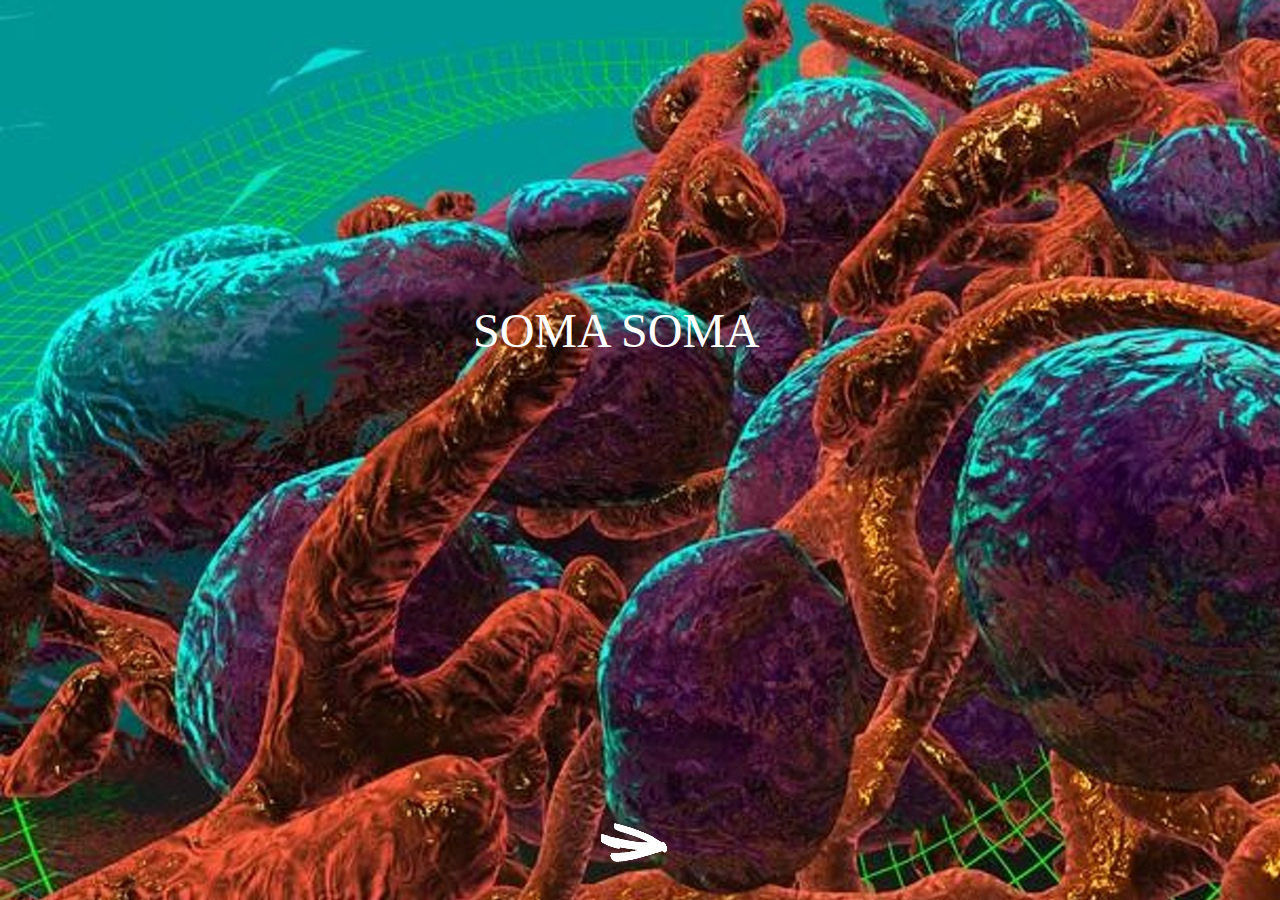
<file: index.html>
<!DOCTYPE html>
<html class="html" lang="de-DE">
 <head>

  <script type="text/javascript">
   if(typeof Muse == "undefined") window.Muse = {}; window.Muse.assets = {"required":["jquery-1.8.3.min.js", "museutils.js", "jquery.watch.js", "index.css"], "outOfDate":[]};
</script>
  
  <meta http-equiv="Content-type" content="text/html;charset=UTF-8"/>
  <meta name="generator" content="2015.0.0.309"/>
  <title>Homepage</title>
  <!-- CSS -->
  <link rel="stylesheet" type="text/css" href="css/site_global.css?4052507572"/>
  <link rel="stylesheet" type="text/css" href="css/index.css?206623994" id="pagesheet"/>
  <!-- Other scripts -->
  <script type="text/javascript">
   document.documentElement.className += ' js';
</script>
   </head>
 <body>

  <div class="clearfix" id="page"><!-- group -->
   <div class="clearfix grpelem" id="u75-4"><!-- content -->
    <p>SOMA SOMA</p>
   </div>
   <div class="verticalspacer"></div>
   <div class="clearfix grpelem" id="pu78-4"><!-- group -->
    <a class="nonblock nontext grpelem" id="u78-4" href="site.html" data-mu-ie-matrix="progid:DXImageTransform.Microsoft.Matrix(M11=0,M12=1,M21=-1,M22=0,SizingMethod='auto expand')" data-mu-ie-matrix-dx="6" data-mu-ie-matrix-dy="-7"><!-- rasterized frame --><img id="u78-4_img" alt="V" width="99" height="86" src="images/u78-4.png"/></a>
    <a class="nonblock nontext grpelem" id="u85-4" href="site.html" data-mu-ie-matrix="progid:DXImageTransform.Microsoft.Matrix(M11=0,M12=1,M21=-1,M22=0,SizingMethod='auto expand')" data-mu-ie-matrix-dx="0" data-mu-ie-matrix-dy="-1"><!-- rasterized frame --><img id="u85-4_img" alt="I" width="87" height="86" src="images/u85-4.png"/></a>
   </div>
  </div>
  <!-- JS includes -->
  <script type="text/javascript">
   if (document.location.protocol != 'https:') document.write('\x3Cscript src="http://musecdn.businesscatalyst.com/scripts/4.0/jquery-1.8.3.min.js" type="text/javascript">\x3C/script>');
</script>
  <script type="text/javascript">
   window.jQuery || document.write('\x3Cscript src="scripts/jquery-1.8.3.min.js" type="text/javascript">\x3C/script>');
</script>
  <script src="scripts/museutils.js?183364071" type="text/javascript"></script>
  <script src="scripts/jquery.watch.js?71412426" type="text/javascript"></script>
  <!-- Other scripts -->
  <script type="text/javascript">
   $(document).ready(function() { try {
(function(){var a={},b=function(a){if(a.match(/^rgb/))return a=a.replace(/\s+/g,"").match(/([\d\,]+)/gi)[0].split(","),(parseInt(a[0])<<16)+(parseInt(a[1])<<8)+parseInt(a[2]);if(a.match(/^\#/))return parseInt(a.substr(1),16);return 0};(function(){$('link[type="text/css"]').each(function(){var b=($(this).attr("href")||"").match(/\/?css\/([\w\-]+\.css)\?(\d+)/);b&&b[1]&&b[2]&&(a[b[1]]=b[2])})})();(function(){$("body").append('<div class="version" style="display:none; width:1px; height:1px;"></div>');
for(var c=$(".version"),d=0;d<Muse.assets.required.length;){var f=Muse.assets.required[d],g=f.match(/([\w\-\.]+)\.(\w+)$/),k=g&&g[1]?g[1]:null,g=g&&g[2]?g[2]:null;switch(g.toLowerCase()){case "css":k=k.replace(/\W/gi,"_").replace(/^([^a-z])/gi,"_$1");c.addClass(k);var g=b(c.css("color")),h=b(c.css("background-color"));g!=0||h!=0?(Muse.assets.required.splice(d,1),"undefined"!=typeof a[f]&&(g!=a[f]>>>24||h!=(a[f]&16777215))&&Muse.assets.outOfDate.push(f)):d++;c.removeClass(k);break;case "js":k.match(/^jquery-[\d\.]+/gi)&&
typeof $!="undefined"?Muse.assets.required.splice(d,1):d++;break;default:throw Error("Unsupported file type: "+g);}}c.remove();if(Muse.assets.outOfDate.length||Muse.assets.required.length)c="Einige der Dateien auf dem Server fehlen oder sind ungültig. Löschen Sie den Browser-Cache und versuchen Sie es erneut. Wenn das Problem weiterhin besteht, wenden Sie sich an den Autor der Website.",(d=location&&location.search&&location.search.match&&location.search.match(/muse_debug/gi))&&Muse.assets.outOfDate.length&&(c+="\nOut of date: "+Muse.assets.outOfDate.join(",")),d&&Muse.assets.required.length&&(c+="\nMissing: "+Muse.assets.required.join(",")),alert(c)})()})();/* body */
Muse.Utils.transformMarkupToFixBrowserProblemsPreInit();/* body */
Muse.Utils.prepHyperlinks(true);/* body */
Muse.Utils.fullPage('#page');/* 100% height page */
Muse.Utils.showWidgetsWhenReady();/* body */
Muse.Utils.transformMarkupToFixBrowserProblems();/* body */
} catch(e) { if (e && 'function' == typeof e.notify) e.notify(); else Muse.Assert.fail('Error calling selector function:' + e); }});
</script>
   </body>
</html>
</file>
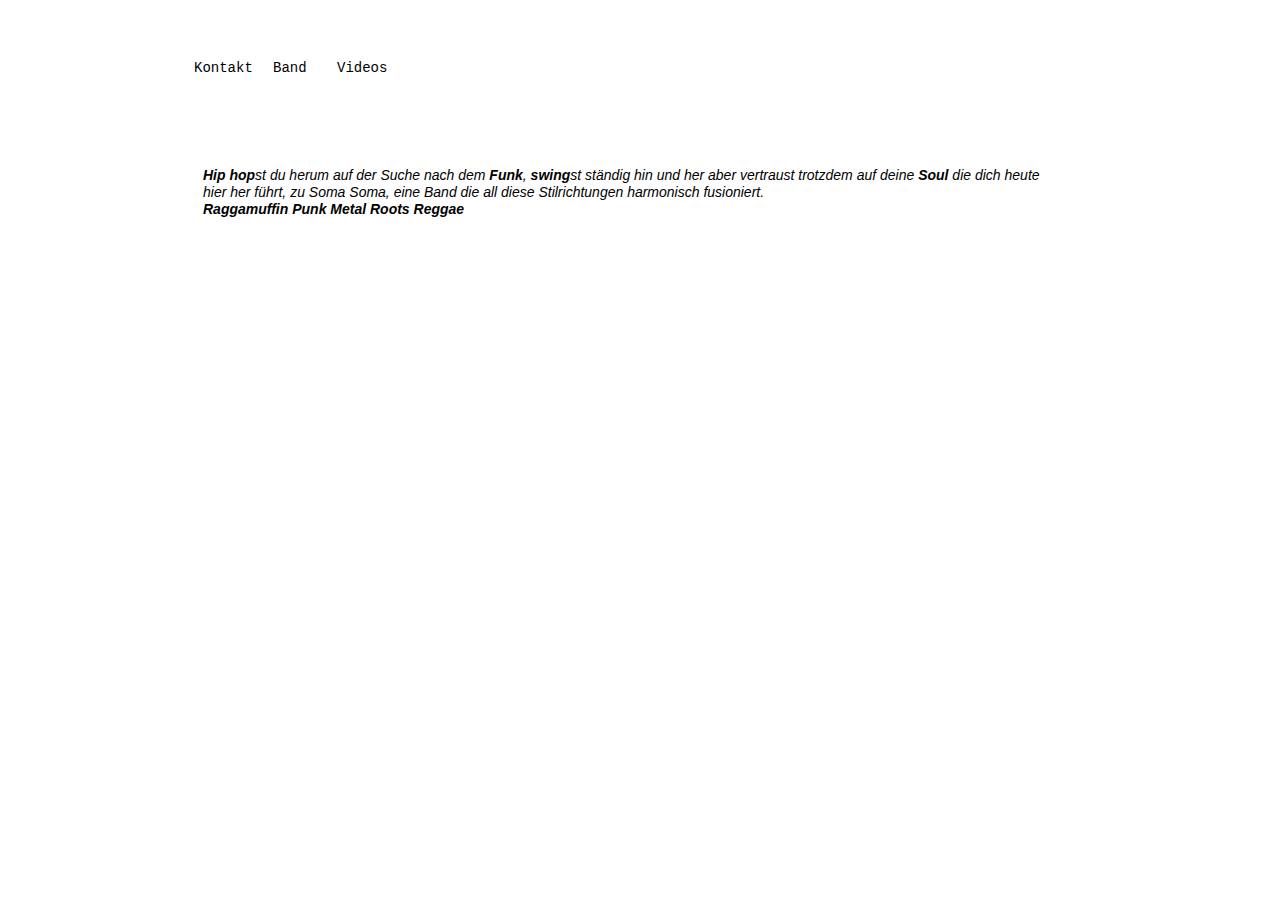
<file: band.html>
<!DOCTYPE html>
<html class="html" lang="de-DE">
 <head>

  <script type="text/javascript">
   if(typeof Muse == "undefined") window.Muse = {}; window.Muse.assets = {"required":["jquery-1.8.3.min.js", "museutils.js", "jquery.watch.js", "band.css"], "outOfDate":[]};
</script>
  
  <meta http-equiv="Content-type" content="text/html;charset=UTF-8"/>
  <meta name="generator" content="2015.0.0.309"/>
  <title>Band</title>
  <!-- CSS -->
  <link rel="stylesheet" type="text/css" href="css/site_global.css?4052507572"/>
  <link rel="stylesheet" type="text/css" href="css/band.css?317658509" id="pagesheet"/>
  <!-- Other scripts -->
  <script type="text/javascript">
   document.documentElement.className += ' js';
</script>
   </head>
 <body>

  <div class="clearfix" id="page"><!-- column -->
   <div class="clearfix colelem" id="pu126-4"><!-- group -->
    <a class="nonblock nontext clearfix grpelem" id="u126-4" href="kontskt.html"><!-- content --><p>Kontakt</p></a>
    <div class="clearfix grpelem" id="u124-4"><!-- content -->
     <p>Band</p>
    </div>
    <a class="nonblock nontext clearfix grpelem" id="u125-4" href="videos.html"><!-- content --><p>Videos</p></a>
   </div>
   <div class="clearfix colelem" id="u131-14"><!-- content -->
    <p><span id="u131">Hip hop</span><span id="u131-2">st</span> du herum auf der Suche nach dem <span id="u131-4">Funk</span>, <span id="u131-6">swing</span>st ständig hin und her aber vertraust trotzdem auf deine <span id="u131-8">Soul</span> die dich heute hier her führt, zu Soma Soma, eine Band die all diese Stilrichtungen harmonisch fusioniert.</p>
    <p><span id="u131-11">Raggamuffin Punk Metal Roots Reggae</span></p>
   </div>
   <div class="verticalspacer"></div>
  </div>
  <!-- JS includes -->
  <script type="text/javascript">
   if (document.location.protocol != 'https:') document.write('\x3Cscript src="http://musecdn.businesscatalyst.com/scripts/4.0/jquery-1.8.3.min.js" type="text/javascript">\x3C/script>');
</script>
  <script type="text/javascript">
   window.jQuery || document.write('\x3Cscript src="scripts/jquery-1.8.3.min.js" type="text/javascript">\x3C/script>');
</script>
  <script src="scripts/museutils.js?183364071" type="text/javascript"></script>
  <script src="scripts/jquery.watch.js?71412426" type="text/javascript"></script>
  <!-- Other scripts -->
  <script type="text/javascript">
   $(document).ready(function() { try {
(function(){var a={},b=function(a){if(a.match(/^rgb/))return a=a.replace(/\s+/g,"").match(/([\d\,]+)/gi)[0].split(","),(parseInt(a[0])<<16)+(parseInt(a[1])<<8)+parseInt(a[2]);if(a.match(/^\#/))return parseInt(a.substr(1),16);return 0};(function(){$('link[type="text/css"]').each(function(){var b=($(this).attr("href")||"").match(/\/?css\/([\w\-]+\.css)\?(\d+)/);b&&b[1]&&b[2]&&(a[b[1]]=b[2])})})();(function(){$("body").append('<div class="version" style="display:none; width:1px; height:1px;"></div>');
for(var c=$(".version"),d=0;d<Muse.assets.required.length;){var f=Muse.assets.required[d],g=f.match(/([\w\-\.]+)\.(\w+)$/),k=g&&g[1]?g[1]:null,g=g&&g[2]?g[2]:null;switch(g.toLowerCase()){case "css":k=k.replace(/\W/gi,"_").replace(/^([^a-z])/gi,"_$1");c.addClass(k);var g=b(c.css("color")),h=b(c.css("background-color"));g!=0||h!=0?(Muse.assets.required.splice(d,1),"undefined"!=typeof a[f]&&(g!=a[f]>>>24||h!=(a[f]&16777215))&&Muse.assets.outOfDate.push(f)):d++;c.removeClass(k);break;case "js":k.match(/^jquery-[\d\.]+/gi)&&
typeof $!="undefined"?Muse.assets.required.splice(d,1):d++;break;default:throw Error("Unsupported file type: "+g);}}c.remove();if(Muse.assets.outOfDate.length||Muse.assets.required.length)c="Einige der Dateien auf dem Server fehlen oder sind ungültig. Löschen Sie den Browser-Cache und versuchen Sie es erneut. Wenn das Problem weiterhin besteht, wenden Sie sich an den Autor der Website.",(d=location&&location.search&&location.search.match&&location.search.match(/muse_debug/gi))&&Muse.assets.outOfDate.length&&(c+="\nOut of date: "+Muse.assets.outOfDate.join(",")),d&&Muse.assets.required.length&&(c+="\nMissing: "+Muse.assets.required.join(",")),alert(c)})()})();/* body */
Muse.Utils.transformMarkupToFixBrowserProblemsPreInit();/* body */
Muse.Utils.prepHyperlinks(true);/* body */
Muse.Utils.fullPage('#page');/* 100% height page */
Muse.Utils.showWidgetsWhenReady();/* body */
Muse.Utils.transformMarkupToFixBrowserProblems();/* body */
} catch(e) { if (e && 'function' == typeof e.notify) e.notify(); else Muse.Assert.fail('Error calling selector function:' + e); }});
</script>
   </body>
</html>
</file>
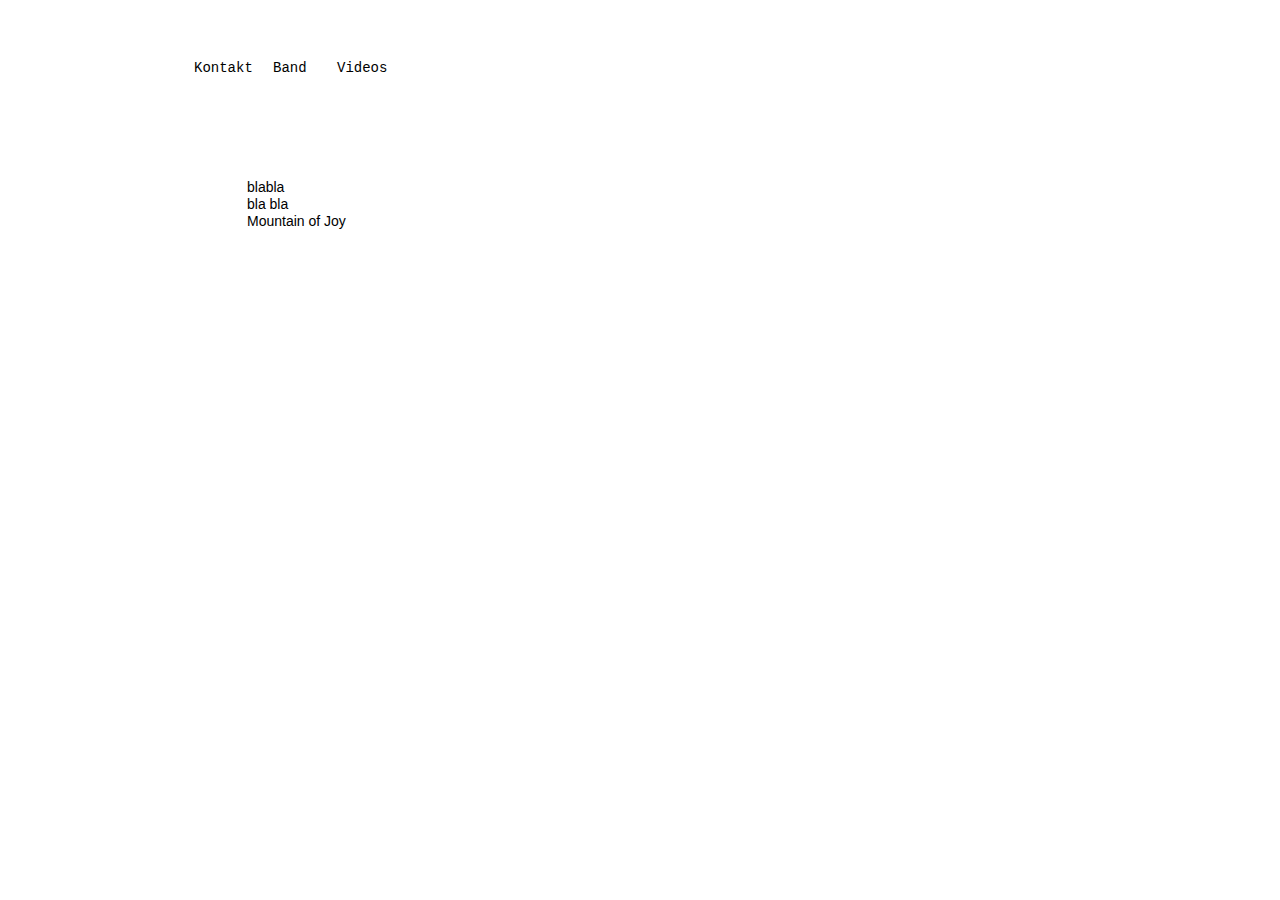
<file: kontskt.html>
<!DOCTYPE html>
<html class="html" lang="de-DE">
 <head>

  <script type="text/javascript">
   if(typeof Muse == "undefined") window.Muse = {}; window.Muse.assets = {"required":["jquery-1.8.3.min.js", "museutils.js", "jquery.watch.js", "kontskt.css"], "outOfDate":[]};
</script>
  
  <meta http-equiv="Content-type" content="text/html;charset=UTF-8"/>
  <meta name="generator" content="2015.0.0.309"/>
  <title>Kontskt</title>
  <!-- CSS -->
  <link rel="stylesheet" type="text/css" href="css/site_global.css?4052507572"/>
  <link rel="stylesheet" type="text/css" href="css/kontskt.css?59711838" id="pagesheet"/>
  <!-- Other scripts -->
  <script type="text/javascript">
   document.documentElement.className += ' js';
</script>
   </head>
 <body>

  <div class="clearfix" id="page"><!-- column -->
   <div class="clearfix colelem" id="pu123-4"><!-- group -->
    <div class="clearfix grpelem" id="u123-4"><!-- content -->
     <p>Kontakt</p>
    </div>
    <a class="nonblock nontext clearfix grpelem" id="u121-4" href="band.html"><!-- content --><p>Band</p></a>
    <a class="nonblock nontext clearfix grpelem" id="u122-4" href="videos.html"><!-- content --><p>Videos</p></a>
   </div>
   <div class="clearfix colelem" id="u130-8"><!-- content -->
    <p>blabla</p>
    <p>bla bla</p>
    <p>Mountain of Joy</p>
   </div>
   <div class="verticalspacer"></div>
  </div>
  <!-- JS includes -->
  <script type="text/javascript">
   if (document.location.protocol != 'https:') document.write('\x3Cscript src="http://musecdn.businesscatalyst.com/scripts/4.0/jquery-1.8.3.min.js" type="text/javascript">\x3C/script>');
</script>
  <script type="text/javascript">
   window.jQuery || document.write('\x3Cscript src="scripts/jquery-1.8.3.min.js" type="text/javascript">\x3C/script>');
</script>
  <script src="scripts/museutils.js?183364071" type="text/javascript"></script>
  <script src="scripts/jquery.watch.js?71412426" type="text/javascript"></script>
  <!-- Other scripts -->
  <script type="text/javascript">
   $(document).ready(function() { try {
(function(){var a={},b=function(a){if(a.match(/^rgb/))return a=a.replace(/\s+/g,"").match(/([\d\,]+)/gi)[0].split(","),(parseInt(a[0])<<16)+(parseInt(a[1])<<8)+parseInt(a[2]);if(a.match(/^\#/))return parseInt(a.substr(1),16);return 0};(function(){$('link[type="text/css"]').each(function(){var b=($(this).attr("href")||"").match(/\/?css\/([\w\-]+\.css)\?(\d+)/);b&&b[1]&&b[2]&&(a[b[1]]=b[2])})})();(function(){$("body").append('<div class="version" style="display:none; width:1px; height:1px;"></div>');
for(var c=$(".version"),d=0;d<Muse.assets.required.length;){var f=Muse.assets.required[d],g=f.match(/([\w\-\.]+)\.(\w+)$/),k=g&&g[1]?g[1]:null,g=g&&g[2]?g[2]:null;switch(g.toLowerCase()){case "css":k=k.replace(/\W/gi,"_").replace(/^([^a-z])/gi,"_$1");c.addClass(k);var g=b(c.css("color")),h=b(c.css("background-color"));g!=0||h!=0?(Muse.assets.required.splice(d,1),"undefined"!=typeof a[f]&&(g!=a[f]>>>24||h!=(a[f]&16777215))&&Muse.assets.outOfDate.push(f)):d++;c.removeClass(k);break;case "js":k.match(/^jquery-[\d\.]+/gi)&&
typeof $!="undefined"?Muse.assets.required.splice(d,1):d++;break;default:throw Error("Unsupported file type: "+g);}}c.remove();if(Muse.assets.outOfDate.length||Muse.assets.required.length)c="Einige der Dateien auf dem Server fehlen oder sind ungültig. Löschen Sie den Browser-Cache und versuchen Sie es erneut. Wenn das Problem weiterhin besteht, wenden Sie sich an den Autor der Website.",(d=location&&location.search&&location.search.match&&location.search.match(/muse_debug/gi))&&Muse.assets.outOfDate.length&&(c+="\nOut of date: "+Muse.assets.outOfDate.join(",")),d&&Muse.assets.required.length&&(c+="\nMissing: "+Muse.assets.required.join(",")),alert(c)})()})();/* body */
Muse.Utils.transformMarkupToFixBrowserProblemsPreInit();/* body */
Muse.Utils.prepHyperlinks(true);/* body */
Muse.Utils.fullPage('#page');/* 100% height page */
Muse.Utils.showWidgetsWhenReady();/* body */
Muse.Utils.transformMarkupToFixBrowserProblems();/* body */
} catch(e) { if (e && 'function' == typeof e.notify) e.notify(); else Muse.Assert.fail('Error calling selector function:' + e); }});
</script>
   </body>
</html>
</file>
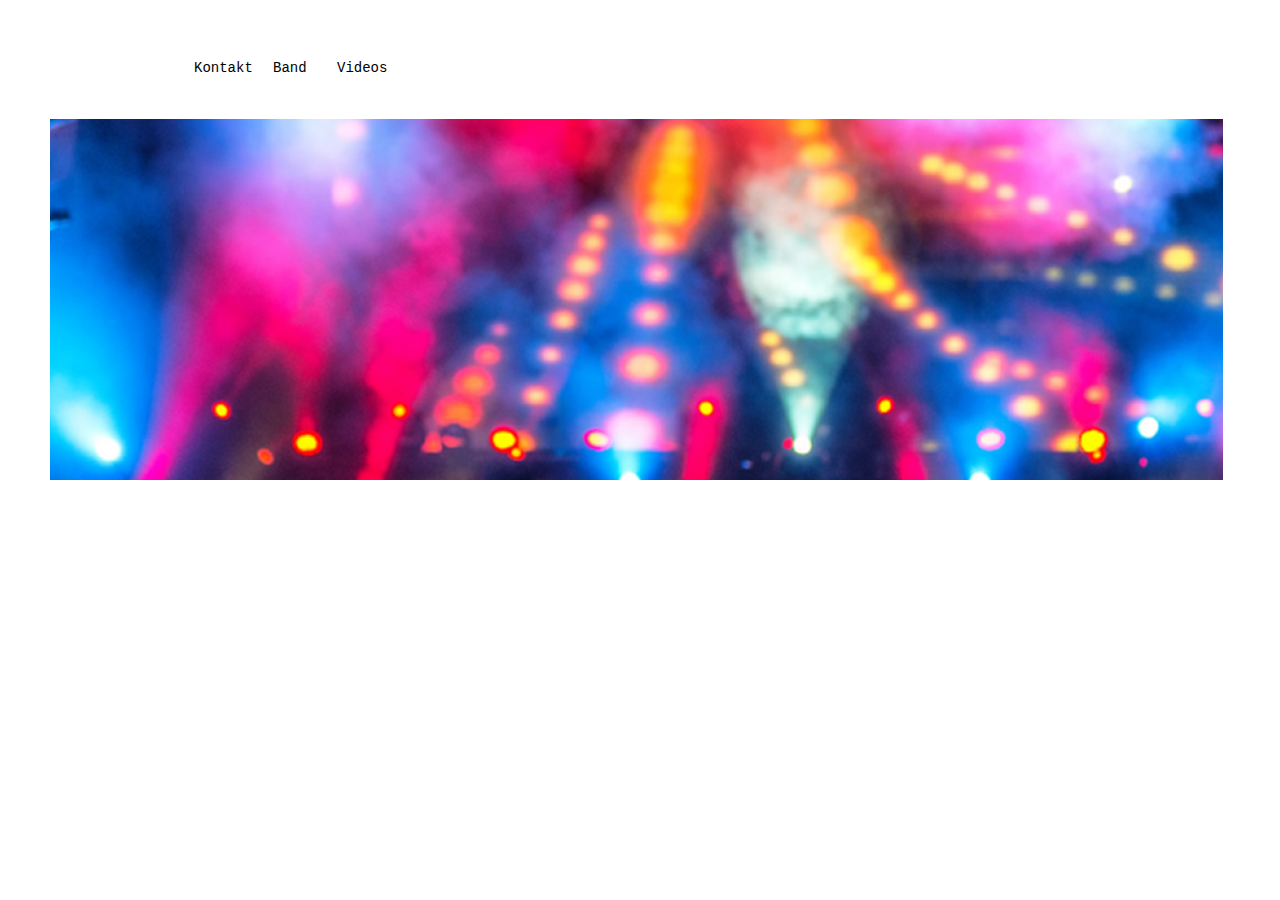
<file: site.html>
<!DOCTYPE html>
<html class="html" lang="de-DE">
 <head>

  <script type="text/javascript">
   if(typeof Muse == "undefined") window.Muse = {}; window.Muse.assets = {"required":["jquery-1.8.3.min.js", "museutils.js", "jquery.watch.js", "site.css"], "outOfDate":[]};
</script>
  
  <meta http-equiv="Content-type" content="text/html;charset=UTF-8"/>
  <meta name="generator" content="2015.0.0.309"/>
  <title>Site</title>
  <!-- CSS -->
  <link rel="stylesheet" type="text/css" href="css/site_global.css?4052507572"/>
  <link rel="stylesheet" type="text/css" href="css/site.css?318567213" id="pagesheet"/>
  <!-- Other scripts -->
  <script type="text/javascript">
   document.documentElement.className += ' js';
</script>
   </head>
 <body>

  <div class="clearfix" id="page"><!-- column -->
   <div class="position_content" id="page_position_content">
    <div class="clearfix colelem" id="pu93-4"><!-- group -->
     <a class="nonblock nontext clearfix grpelem" id="u93-4" href="kontskt.html"><!-- content --><p>Kontakt</p></a>
     <a class="nonblock nontext clearfix grpelem" id="u92-4" href="band.html"><!-- content --><p>Band</p></a>
     <a class="nonblock nontext clearfix grpelem" id="u94-4" href="videos.html"><!-- content --><p>Videos</p></a>
    </div>
    <div class="clip_frame clearfix colelem" id="u97" data-mu-ie-matrix="progid:DXImageTransform.Microsoft.Matrix(M11=-1,M12=0,M21=0,M22=-1,SizingMethod='auto expand')" data-mu-ie-matrix-dx="0" data-mu-ie-matrix-dy="0"><!-- image -->
     <div id="u97_clip">
      <img class="position_content" id="u97_img" src="images/concert.jpg" alt="" width="1577" height="824"/>
     </div>
    </div>
    <div class="verticalspacer"></div>
   </div>
  </div>
  <!-- JS includes -->
  <script type="text/javascript">
   if (document.location.protocol != 'https:') document.write('\x3Cscript src="http://musecdn.businesscatalyst.com/scripts/4.0/jquery-1.8.3.min.js" type="text/javascript">\x3C/script>');
</script>
  <script type="text/javascript">
   window.jQuery || document.write('\x3Cscript src="scripts/jquery-1.8.3.min.js" type="text/javascript">\x3C/script>');
</script>
  <script src="scripts/museutils.js?183364071" type="text/javascript"></script>
  <script src="scripts/jquery.watch.js?71412426" type="text/javascript"></script>
  <!-- Other scripts -->
  <script type="text/javascript">
   $(document).ready(function() { try {
(function(){var a={},b=function(a){if(a.match(/^rgb/))return a=a.replace(/\s+/g,"").match(/([\d\,]+)/gi)[0].split(","),(parseInt(a[0])<<16)+(parseInt(a[1])<<8)+parseInt(a[2]);if(a.match(/^\#/))return parseInt(a.substr(1),16);return 0};(function(){$('link[type="text/css"]').each(function(){var b=($(this).attr("href")||"").match(/\/?css\/([\w\-]+\.css)\?(\d+)/);b&&b[1]&&b[2]&&(a[b[1]]=b[2])})})();(function(){$("body").append('<div class="version" style="display:none; width:1px; height:1px;"></div>');
for(var c=$(".version"),d=0;d<Muse.assets.required.length;){var f=Muse.assets.required[d],g=f.match(/([\w\-\.]+)\.(\w+)$/),k=g&&g[1]?g[1]:null,g=g&&g[2]?g[2]:null;switch(g.toLowerCase()){case "css":k=k.replace(/\W/gi,"_").replace(/^([^a-z])/gi,"_$1");c.addClass(k);var g=b(c.css("color")),h=b(c.css("background-color"));g!=0||h!=0?(Muse.assets.required.splice(d,1),"undefined"!=typeof a[f]&&(g!=a[f]>>>24||h!=(a[f]&16777215))&&Muse.assets.outOfDate.push(f)):d++;c.removeClass(k);break;case "js":k.match(/^jquery-[\d\.]+/gi)&&
typeof $!="undefined"?Muse.assets.required.splice(d,1):d++;break;default:throw Error("Unsupported file type: "+g);}}c.remove();if(Muse.assets.outOfDate.length||Muse.assets.required.length)c="Einige der Dateien auf dem Server fehlen oder sind ungültig. Löschen Sie den Browser-Cache und versuchen Sie es erneut. Wenn das Problem weiterhin besteht, wenden Sie sich an den Autor der Website.",(d=location&&location.search&&location.search.match&&location.search.match(/muse_debug/gi))&&Muse.assets.outOfDate.length&&(c+="\nOut of date: "+Muse.assets.outOfDate.join(",")),d&&Muse.assets.required.length&&(c+="\nMissing: "+Muse.assets.required.join(",")),alert(c)})()})();/* body */
Muse.Utils.transformMarkupToFixBrowserProblemsPreInit();/* body */
Muse.Utils.prepHyperlinks(true);/* body */
Muse.Utils.fullPage('#page');/* 100% height page */
Muse.Utils.showWidgetsWhenReady();/* body */
Muse.Utils.transformMarkupToFixBrowserProblems();/* body */
} catch(e) { if (e && 'function' == typeof e.notify) e.notify(); else Muse.Assert.fail('Error calling selector function:' + e); }});
</script>
   </body>
</html>
</file>
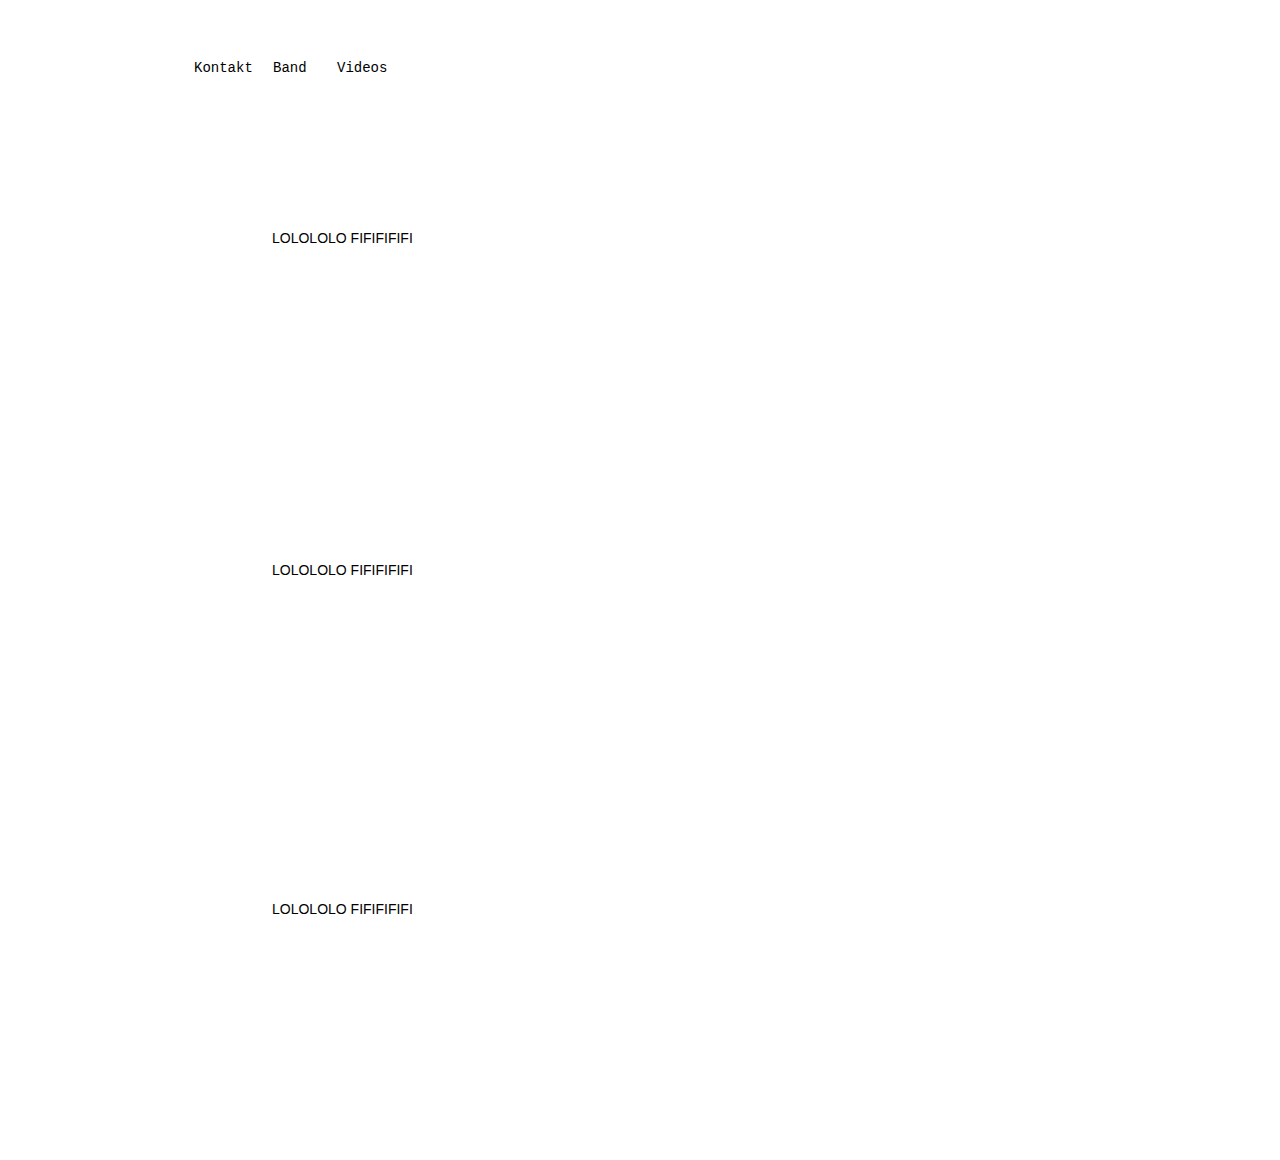
<file: videos.html>
<!DOCTYPE html>
<html class="html" lang="de-DE">
 <head>

  <script type="text/javascript">
   if(typeof Muse == "undefined") window.Muse = {}; window.Muse.assets = {"required":["jquery-1.8.3.min.js", "museutils.js", "jquery.watch.js", "videos.css"], "outOfDate":[]};
</script>
  
  <meta http-equiv="Content-type" content="text/html;charset=UTF-8"/>
  <meta name="generator" content="2015.0.0.309"/>
  <title>Videos</title>
  <!-- CSS -->
  <link rel="stylesheet" type="text/css" href="css/site_global.css?4052507572"/>
  <link rel="stylesheet" type="text/css" href="css/videos.css?281605428" id="pagesheet"/>
  <!-- Other scripts -->
  <script type="text/javascript">
   document.documentElement.className += ' js';
</script>
   </head>
 <body>

  <div class="clearfix" id="page"><!-- column -->
   <div class="clearfix colelem" id="pu129-4"><!-- group -->
    <a class="nonblock nontext clearfix grpelem" id="u129-4" href="kontskt.html"><!-- content --><p>Kontakt</p></a>
    <a class="nonblock nontext clearfix grpelem" id="u127-4" href="band.html"><!-- content --><p>Band</p></a>
    <div class="clearfix grpelem" id="u128-4"><!-- content -->
     <p>Videos</p>
    </div>
   </div>
   <div class="clearfix colelem" id="pu229-4"><!-- group -->
    <div class="clearfix grpelem" id="u229-4"><!-- content -->
     <p>LOLOLOLO FIFIFIFIFI</p>
    </div>
    <div class="grpelem" id="u133"><!-- custom html -->
     
<iframe class="actAsDiv" width="304" height="170" src="http://www.youtube.com/embed/jnXcyCqv1go?autoplay=0&loop=0&showinfo=0&theme=dark&color=white&controls=1&modestbranding=0&start=0&fs=1&iv_load_policy=1&wmode=transparent&rel=1" frameborder="0" allowfullscreen></iframe>

</div>
   </div>
   <div class="clearfix colelem" id="pu231-4"><!-- group -->
    <div class="clearfix grpelem" id="u231-4"><!-- content -->
     <p>LOLOLOLO FIFIFIFIFI</p>
    </div>
    <div class="grpelem" id="u139"><!-- custom html -->
     
<iframe class="actAsDiv" width="304" height="170" src="http://www.youtube.com/embed/D0olJK5hMxg?autoplay=0&loop=0&showinfo=0&theme=dark&color=white&controls=1&modestbranding=0&start=0&fs=1&iv_load_policy=1&wmode=transparent&rel=1" frameborder="0" allowfullscreen></iframe>

</div>
   </div>
   <div class="clearfix colelem" id="pu233-4"><!-- group -->
    <div class="clearfix grpelem" id="u233-4"><!-- content -->
     <p>LOLOLOLO FIFIFIFIFI</p>
    </div>
    <div class="grpelem" id="u227"><!-- custom html -->
     
<iframe class="actAsDiv" width="304" height="170" src="http://www.youtube.com/embed/xzWHIGhfnHw?autoplay=0&loop=0&showinfo=0&theme=dark&color=white&controls=1&modestbranding=0&start=0&fs=1&iv_load_policy=1&wmode=transparent&rel=1" frameborder="0" allowfullscreen></iframe>

</div>
   </div>
   <div class="verticalspacer"></div>
  </div>
  <!-- JS includes -->
  <script type="text/javascript">
   if (document.location.protocol != 'https:') document.write('\x3Cscript src="http://musecdn.businesscatalyst.com/scripts/4.0/jquery-1.8.3.min.js" type="text/javascript">\x3C/script>');
</script>
  <script type="text/javascript">
   window.jQuery || document.write('\x3Cscript src="scripts/jquery-1.8.3.min.js" type="text/javascript">\x3C/script>');
</script>
  <script src="scripts/museutils.js?183364071" type="text/javascript"></script>
  <script src="scripts/jquery.watch.js?71412426" type="text/javascript"></script>
  <!-- Other scripts -->
  <script type="text/javascript">
   $(document).ready(function() { try {
(function(){var a={},b=function(a){if(a.match(/^rgb/))return a=a.replace(/\s+/g,"").match(/([\d\,]+)/gi)[0].split(","),(parseInt(a[0])<<16)+(parseInt(a[1])<<8)+parseInt(a[2]);if(a.match(/^\#/))return parseInt(a.substr(1),16);return 0};(function(){$('link[type="text/css"]').each(function(){var b=($(this).attr("href")||"").match(/\/?css\/([\w\-]+\.css)\?(\d+)/);b&&b[1]&&b[2]&&(a[b[1]]=b[2])})})();(function(){$("body").append('<div class="version" style="display:none; width:1px; height:1px;"></div>');
for(var c=$(".version"),d=0;d<Muse.assets.required.length;){var f=Muse.assets.required[d],g=f.match(/([\w\-\.]+)\.(\w+)$/),k=g&&g[1]?g[1]:null,g=g&&g[2]?g[2]:null;switch(g.toLowerCase()){case "css":k=k.replace(/\W/gi,"_").replace(/^([^a-z])/gi,"_$1");c.addClass(k);var g=b(c.css("color")),h=b(c.css("background-color"));g!=0||h!=0?(Muse.assets.required.splice(d,1),"undefined"!=typeof a[f]&&(g!=a[f]>>>24||h!=(a[f]&16777215))&&Muse.assets.outOfDate.push(f)):d++;c.removeClass(k);break;case "js":k.match(/^jquery-[\d\.]+/gi)&&
typeof $!="undefined"?Muse.assets.required.splice(d,1):d++;break;default:throw Error("Unsupported file type: "+g);}}c.remove();if(Muse.assets.outOfDate.length||Muse.assets.required.length)c="Einige der Dateien auf dem Server fehlen oder sind ungültig. Löschen Sie den Browser-Cache und versuchen Sie es erneut. Wenn das Problem weiterhin besteht, wenden Sie sich an den Autor der Website.",(d=location&&location.search&&location.search.match&&location.search.match(/muse_debug/gi))&&Muse.assets.outOfDate.length&&(c+="\nOut of date: "+Muse.assets.outOfDate.join(",")),d&&Muse.assets.required.length&&(c+="\nMissing: "+Muse.assets.required.join(",")),alert(c)})()})();/* body */
Muse.Utils.transformMarkupToFixBrowserProblemsPreInit();/* body */
Muse.Utils.prepHyperlinks(true);/* body */
Muse.Utils.fullPage('#page');/* 100% height page */
Muse.Utils.showWidgetsWhenReady();/* body */
Muse.Utils.transformMarkupToFixBrowserProblems();/* body */
} catch(e) { if (e && 'function' == typeof e.notify) e.notify(); else Muse.Assert.fail('Error calling selector function:' + e); }});
</script>
   </body>
</html>
</file>
<file: css/site_global.css>
html
{
	min-height: 100%;
	min-width: 100%;
	-ms-text-size-adjust: none;
}

body,div,dl,dt,dd,ul,ol,li,nav,h1,h2,h3,h4,h5,h6,pre,code,form,fieldset,legend,input,button,textarea,p,blockquote,th,td,a
{
	margin: 0;
	padding: 0;
	border-width: 0;
	-webkit-transform-origin: left top;
	-ms-transform-origin: left top;
	-o-transform-origin: left top;
	transform-origin: left top;
}

table
{
	border-collapse: collapse;
	border-spacing: 0;
}

fieldset,img
{
	border: 0;
	-webkit-transform-origin: left top;
	-ms-transform-origin: left top;
	-o-transform-origin: left top;
	transform-origin: left top;
}

address,caption,cite,code,dfn,em,strong,th,var,optgroup
{
	font-style: inherit;
	font-weight: inherit;
}

del,ins
{
	text-decoration: none;
}

li
{
	list-style: none;
}

caption,th
{
	text-align: left;
}

h1,h2,h3,h4,h5,h6
{
	font-size: 100%;
	font-weight: inherit;
}

input,button,textarea,select,optgroup,option
{
	font-family: inherit;
	font-size: inherit;
	font-style: inherit;
	font-weight: inherit;
}

body
{
	font-family: Arial, Helvetica Neue, Helvetica, sans-serif;
	text-align: left;
	font-size: 14px;
	line-height: 17px;
	word-wrap: break-word;
	text-rendering: optimizeLegibility;/* kerning, primarily */
	-moz-font-feature-settings: 'liga';
	-ms-font-feature-settings: 'liga';
	-webkit-font-feature-settings: 'liga';
	font-feature-settings: 'liga';
}

@media screen and (-webkit-min-device-pixel-ratio:0)
{
	body { text-rendering:auto; }
}

a:link
{
	color: #0000FF;
	text-decoration: underline;
}

a:visited
{
	color: #800080;
	text-decoration: underline;
}

a:hover
{
	color: #0000FF;
	text-decoration: underline;
}

a:active
{
	color: #EE0000;
	text-decoration: underline;
}

a.nontext /* used to override default properties of 'a' tag */
{
	color: black;
	text-decoration: none;
	font-style: normal;
	font-weight: normal;
}

.normal_text
{
	color: #000000;
	direction: ltr;
	font-family: Arial, Helvetica Neue, Helvetica, sans-serif;
	font-size: 14px;
	font-style: normal;
	font-weight: normal;
	letter-spacing: 0px;
	line-height: 17px;
	text-align: left;
	text-decoration: none;
	text-indent: 0px;
	text-transform: none;
	vertical-align: 0px;
	padding: 0px;
}

.list0 li:before
{
	position: absolute;
	right: 100%;
	letter-spacing: 0px;
	text-decoration: none;
	font-weight: normal;
	font-style: normal;
}

.rtl-list li:before
{
	right: auto;
	left: 100%;
}

.nls-None > li:before,.nls-None .list3 > li:before,.nls-None .list6 > li:before
{
	margin-right: 6px;
	content: '•';
}

.nls-None .list1 > li:before,.nls-None .list4 > li:before,.nls-None .list7 > li:before
{
	margin-right: 6px;
	content: '○';
}

.nls-None,.nls-None .list1,.nls-None .list2,.nls-None .list3,.nls-None .list4,.nls-None .list5,.nls-None .list6,.nls-None .list7,.nls-None .list8
{
	padding-left: 34px;
}

.nls-None.rtl-list,.nls-None .list1.rtl-list,.nls-None .list2.rtl-list,.nls-None .list3.rtl-list,.nls-None .list4.rtl-list,.nls-None .list5.rtl-list,.nls-None .list6.rtl-list,.nls-None .list7.rtl-list,.nls-None .list8.rtl-list
{
	padding-left: 0px;
	padding-right: 34px;
}

.nls-None .list2 > li:before,.nls-None .list5 > li:before,.nls-None .list8 > li:before
{
	margin-right: 6px;
	content: '-';
}

.nls-None.rtl-list > li:before,.nls-None .list1.rtl-list > li:before,.nls-None .list2.rtl-list > li:before,.nls-None .list3.rtl-list > li:before,.nls-None .list4.rtl-list > li:before,.nls-None .list5.rtl-list > li:before,.nls-None .list6.rtl-list > li:before,.nls-None .list7.rtl-list > li:before,.nls-None .list8.rtl-list > li:before
{
	margin-right: 0px;
	margin-left: 6px;
}

.TabbedPanelsTab
{
	white-space: nowrap;
}

.MenuBar  .MenuBarView,.MenuBar  .SubMenuView /* Resets for ul and li in menus */
{
	display: block;
	list-style: none;
}

.MenuBar .SubMenu
{
	display: none;
	position: absolute;
}

.NoWrap
{
	white-space: nowrap;
	word-wrap: normal;
}

.rootelem /* the root of the artwork tree */
{
	margin-left: auto;
	margin-right: auto;
}

.colelem /* a child element of a column */
{
	display: inline;
	float: left;
	clear: both;
}

.colelem100 /* a child element of a column that is 100% width */
{
	clear: both;
}

.grpelem /* a child element of a group */
{
	display: inline;
	float: left;
}

.clearfix:after /* force a container to fit around floated items */
{
	content: "\0020";
	visibility: hidden;
	display: block;
	height: 0;
	clear: both;
}

*:first-child+html .clearfix /* IE7 */
{
	zoom: 1;
}

.clip_frame /* used to clip the contents as in the case of an image frame */
{
	overflow: hidden;
}

.inclusion_context /* context for positioning a group of elements that share the same height */
{
	display: table;
	table-layout: fixed;
	width: 0.01px;
}

.inclelem /* element of an inclusion context */
{
	display: table-cell;
	vertical-align: top;
}

.f3s_mid /* 3-slice frame, middle slice */
{
	background-repeat: repeat;
}

.f3s_top,.f3s_bot /* 3-slice frame, top slice */
{
	background-repeat: no-repeat;
}

.f9s_top_left,.f9s_bot_left /* 9-slice frame, left corner slice */
{
	background-repeat: no-repeat;
	background-position: left;
}

.f9s_top_right,.f9s_bot_right /* 9-slice frame, right corner slice */
{
	background-repeat: no-repeat;
	background-position: right;
}

.f9s_top_mid,.f9s_bot_mid /* 9-slice frame, top/bottom horizontal slice */
{
	background-repeat: repeat-x;
	background-position: 0px 0px;
}

.f9s_mid_left /* 9-slice frame, left vertical slice */
{
	background-repeat: repeat-y;
	background-position: left;
}

.f9s_mid_right /* 9-slice frame, right vertical slice */
{
	background-repeat: repeat-y;
	background-position: right;
}

.f9s_center /* 9-slice frame, center slice */
{
	background-repeat: repeat;
	background-position: 0px 0px;
}

.popup_anchor /* anchors an abspos popup */
{
	position: relative;
	width: 0px;
	height: 0px;
}

.popup_element
{
	z-index: 100000;
}

.svg
{
	display: block;
	vertical-align: top;
}

span.wrap /* used to force wrap after floated array when nested inside a paragraph */
{
	content: '';
	clear: left;
	display: block;
}

span.actAsInlineDiv /* used to simulate a DIV with inline display when already nested inside a paragraph */
{
	display: inline-block;
}

.position_content,.excludeFromNormalFlow /* used when child content is larger than parent */
{
	float: left;
}

.preload_images /* used to preload images used in non-default states */
{
	position: absolute;
	overflow: hidden;
	left: -9999px;
	top: -9999px;
	height: 1px;
	width: 1px;
}

preload /* used to specifiy the dimension of preload item */
{
	height: 1px;
	width: 1px;
}

.animateStates
{
	-webkit-transition: 0.3s ease-in-out;
	-moz-transition: 0.3s ease-in-out;
	-o-transition: 0.3s ease-in-out;
	transition: 0.3s ease-in-out;
}

input:focus,textarea:focus /* remove default focussed input styling */
{
	outline: none;
}

textarea
{
	resize: none;
	overflow: auto;
}

.fld-prompt /* form placeholders cursor behavior */
{
	pointer-events: none;
}

.wrapped-input /* form inputs & placeholders let div styling show thru */
{
	position: absolute;
	top: 0;
	left: 0;
	background: transparent;
	border: none;
}

.submit-btn /* form submit buttons on top of sibling elements */
{
	z-index: 50000;
	cursor: pointer;
}

.anchor_item /* used to specify anchor properties */
{
	width: 22px;
	height: 18px;
}

.MenuBar .SubMenuVisible,.MenuBarVertical .SubMenuVisible,.MenuBar .SubMenu .SubMenuVisible,.popup_element.Active,span.actAsPara,.actAsDiv,a.nonblock.nontext,img.block
{
	display: block;
}

.ose_ei
{
	visibility: hidden;
	z-index: 0;
}

.widget_invisible,.js .invi,.js .mse_pre_init,.js .an_invi /* used to hide the widget before loaded */
{
	visibility: hidden;
}

.no_vert_scroll
{
	overflow-y: hidden;
}

.always_vert_scroll
{
	overflow-y: scroll;
}

.always_horz_scroll
{
	overflow-x: scroll;
}

.popup_element.Inactive,.js .disn,.hidden
{
	display: none;
}

.fullscreen
{
	overflow: hidden;
	left: 0px;
	top: 0px;
	position: fixed;
	height: 100%;
	width: 100%;
	-moz-box-sizing: border-box;
	-webkit-box-sizing: border-box;
	-ms-box-sizing: border-box;
	box-sizing: border-box;
}

.fullwidth
{
	position: absolute;
}

.borderbox
{
	-moz-box-sizing: border-box;
	-webkit-box-sizing: border-box;
	-ms-box-sizing: border-box;
	box-sizing: border-box;
}

.scroll_wrapper
{
	position: absolute;
	overflow: auto;
	left: 0px;
	right: 0px;
	top: 0px;
	bottom: 0px;
	padding-top: 0px;
	padding-bottom: 0px;
	margin-top: 0px;
	margin-bottom: 0px;
}

.browser_width > *
{
	position: absolute;
	left: 0px;
	right: 0px;
}

.list0 li,.MenuBar .MenuItemContainer,.SlideShowContentPanel .fullscreen img
{
	position: relative;
}

.accordion_wrapper
{
	display: inline;
	float: left;
	width: 0px;
}

.fld-checkbox input[type=checkbox],.fld-radiobutton input[type=radio] /* Hide native checkbox */
{
	position: absolute;
	overflow: hidden;
	clip: rect(0px, 0px, 0px, 0px);
	height: 1px;
	width: 1px;
	margin: -1px;
	padding: 0;
	border: 0;
}

.fld-checkbox input[type=checkbox] + label,.fld-radiobutton input[type=radio] + label
{
	display: inline-block;
	background-repeat: no-repeat;
	cursor: pointer;
	float: left;
	width: 100%;
	height: 100%;
}

.pointer_cursor,.fld-recaptcha-mode,.fld-recaptcha-refresh,.fld-recaptcha-help
{
	cursor: pointer;
}

p,h1,h2,h3,h4,h5,h6,ol,ul,span.actAsPara /* disable Android font boosting */
{
	max-height: 1000000px;
}

.superscript
{
	vertical-align: super;
	font-size: 66%;
	line-height: 0;
}

.subscript
{
	vertical-align: sub;
	font-size: 66%;
	line-height: 0;
}

.wp-slideshow-clip,.SlideShowWidget /* disable pointer events on slide shows */
{
	-ms-touch-action: none;
	touch-action: none;
}
</file>
<file: css/index.css>
.version.index /* version checker */
{
	color: #00000C;
	background-color: #50D4FA;
}

.html
{
	background: #000000 url("../images/bild.jpg") repeat left top scroll;
}

#page
{
	z-index: 1;
	width: 960px;
	min-height: 500px;
	background-image: none;
	border-style: none;
	border-color: #000000;
	background-color: transparent;
	margin-left: auto;
	margin-right: auto;
}

#u75-4
{
	z-index: 2;
	width: 563px;
	min-height: 82px;
	background-color: transparent;
	font-size: 48px;
	line-height: 58px;
	color: #FFFFFF;
	font-family: Times, Times New Roman, Georgia, serif;
	position: relative;
	margin-right: -10000px;
	margin-top: 266px;
	left: 313px;
}

#pu78-4
{
	width: 0.01px;
	padding-bottom: 7px;
	margin: 407px -10000px -6px 427px;
}

#u78-4
{
	z-index: 6;
	-webkit-transform: matrix(0,-1,1,0,7,93);
	-ms-transform: matrix(0,-1,1,0,7,93);
	transform: matrix(0,-1,1,0,7,93);
	position: relative;
	width: 99px;
	margin-right: -10000px;
	margin-top: 7px;
	left: 5px;
}

#u85-4
{
	z-index: 10;
	-webkit-transform: matrix(0,-1,1,0,1,87);
	-ms-transform: matrix(0,-1,1,0,1,87);
	transform: matrix(0,-1,1,0,1,87);
	position: relative;
	width: 87px;
	margin-right: -10000px;
	margin-top: 1px;
}

#u78-4_img,#u85-4_img
{
	display: block;
	vertical-align: top;
}

body
{
	position: relative;
	min-width: 960px;
	padding-top: 36px;
	padding-bottom: 36px;
}

#page .verticalspacer
{
	clear: both;
	margin-bottom: -407px;
}
</file>
<file: css/band.css>
.version.band /* version checker */
{
	color: #000012;
	background-color: #EF158D;
}

.html
{
	background-color: #FFFFFF;
}

#page
{
	z-index: 1;
	width: 846px;
	min-height: 170px;
	background-image: none;
	border-style: none;
	border-color: #000000;
	background-color: transparent;
	margin-left: auto;
	margin-right: auto;
	padding: 24px 80px 306px 34px;
}

#pu126-4
{
	width: 0.01px;
}

#u126-4
{
	z-index: 10;
	width: 60px;
	min-height: 35px;
	background-color: transparent;
	font-family: Courier New, Courier, monospace;
	position: relative;
	margin-right: -10000px;
}

#u124-4
{
	z-index: 2;
	width: 55px;
	min-height: 35px;
	background-color: transparent;
	font-family: Courier New, Courier, monospace;
	position: relative;
	margin-right: -10000px;
	left: 79px;
}

#u125-4
{
	z-index: 6;
	width: 55px;
	min-height: 35px;
	background-color: transparent;
	font-family: Courier New, Courier, monospace;
	position: relative;
	margin-right: -10000px;
	left: 143px;
}

#u131-14
{
	z-index: 14;
	width: 837px;
	min-height: 63px;
	background-color: transparent;
	font-family: Verdana, Tahoma, Geneva, sans-serif;
	font-style: italic;
	margin-left: 9px;
	margin-top: 72px;
	position: relative;
}

#u131-2
{
	font-weight: normal;
}

#u131,#u131-4,#u131-6,#u131-8,#u131-11
{
	font-weight: bold;
}

body
{
	position: relative;
	min-width: 960px;
	padding-top: 36px;
	padding-bottom: 36px;
}

#page .verticalspacer
{
	clear: both;
}
</file>
<file: css/kontskt.css>
.version.kontskt /* version checker */
{
	color: #000003;
	background-color: #8F215E;
}

.html
{
	background-color: #FFFFFF;
}

#page
{
	z-index: 1;
	width: 530px;
	min-height: 223.60000000000002px;
	background-image: none;
	border-style: none;
	border-color: #000000;
	background-color: transparent;
	margin-left: auto;
	margin-right: auto;
	padding: 24px 396px 252.39999999999998px 34px;
}

#pu123-4
{
	width: 0.01px;
}

#u123-4
{
	z-index: 10;
	width: 60px;
	min-height: 35px;
	background-color: transparent;
	font-family: Courier New, Courier, monospace;
	position: relative;
	margin-right: -10000px;
}

#u121-4
{
	z-index: 2;
	width: 55px;
	min-height: 35px;
	background-color: transparent;
	font-family: Courier New, Courier, monospace;
	position: relative;
	margin-right: -10000px;
	left: 79px;
}

#u122-4
{
	z-index: 6;
	width: 55px;
	min-height: 35px;
	background-color: transparent;
	font-family: Courier New, Courier, monospace;
	position: relative;
	margin-right: -10000px;
	left: 143px;
}

#u130-8
{
	z-index: 14;
	width: 477px;
	min-height: 105px;
	background-color: transparent;
	margin-left: 53px;
	margin-top: 84px;
	position: relative;
}

body
{
	position: relative;
	min-width: 960px;
	padding-top: 36px;
	padding-bottom: 36px;
}

#page .verticalspacer
{
	clear: both;
}
</file>
<file: css/site.css>
.version.site /* version checker */
{
	color: #000012;
	background-color: #FCF32D;
}

.html
{
	background-color: #FFFFFF;
}

#page
{
	z-index: 1;
	width: 960px;
	min-height: 499.786330314252px;
	background-image: none;
	border-style: none;
	border-color: #000000;
	background-color: transparent;
	padding-bottom: 0px;
	margin-left: auto;
	margin-right: auto;
}

#page_position_content
{
	padding-top: 24px;
	padding-bottom: 62px;
	width: 0.01px;
}

#pu93-4
{
	width: 0.01px;
	margin-left: 34px;
}

#u93-4
{
	z-index: 10;
	width: 60px;
	min-height: 35px;
	background-color: transparent;
	font-family: Courier New, Courier, monospace;
	position: relative;
	margin-right: -10000px;
}

#u92-4
{
	z-index: 2;
	width: 55px;
	min-height: 35px;
	background-color: transparent;
	font-family: Courier New, Courier, monospace;
	position: relative;
	margin-right: -10000px;
	left: 79px;
}

#u94-4
{
	z-index: 6;
	width: 55px;
	min-height: 35px;
	background-color: transparent;
	font-family: Courier New, Courier, monospace;
	position: relative;
	margin-right: -10000px;
	left: 143px;
}

#u97
{
	z-index: 14;
	width: 1173px;
	background-color: transparent;
	-webkit-transform: matrix(-1,0,0,-1,1173,361);
	-ms-transform: matrix(-1,0,0,-1,1173,361);
	transform: matrix(-1,0,0,-1,1173,361);
	left: -110px;
	margin-top: 24px;
	position: relative;
}

#u97_clip
{
	overflow: hidden;
	width: 1173px;
	height: 361px;
}

#u97_img
{
	margin: -176px -146px -287px -258px;
}

body
{
	position: relative;
	min-width: 960px;
	padding-top: 36px;
	padding-bottom: 36px;
}

#page .verticalspacer
{
	clear: both;
}
</file>
<file: css/videos.css>
.version.videos /* version checker */
{
	color: #000010;
	background-color: #C8F534;
}

.html
{
	background-color: #FFFFFF;
}

#page
{
	z-index: 1;
	width: 755px;
	min-height: 413.6500000000001px;
	background-image: none;
	border-style: none;
	border-color: #000000;
	background-color: transparent;
	margin-left: auto;
	margin-right: auto;
	padding: 24px 171px 62.34999999999991px 34px;
}

#pu129-4
{
	width: 0.01px;
}

#u129-4
{
	z-index: 10;
	width: 60px;
	min-height: 35px;
	background-color: transparent;
	font-family: Courier New, Courier, monospace;
	position: relative;
	margin-right: -10000px;
}

#u127-4
{
	z-index: 2;
	width: 55px;
	min-height: 35px;
	background-color: transparent;
	font-family: Courier New, Courier, monospace;
	position: relative;
	margin-right: -10000px;
	left: 79px;
}

#u128-4
{
	z-index: 6;
	width: 55px;
	min-height: 35px;
	background-color: transparent;
	font-family: Courier New, Courier, monospace;
	position: relative;
	margin-right: -10000px;
	left: 143px;
}

#pu229-4
{
	width: 0.01px;
	margin-left: 78px;
	margin-top: 128px;
}

#u229-4
{
	z-index: 17;
	width: 352px;
	min-height: 160px;
	background-color: transparent;
	position: relative;
	margin-right: -10000px;
	margin-top: 7px;
}

#u133
{
	z-index: 14;
	width: 304px;
	min-height: 170px;
	border-style: none;
	border-color: transparent;
	background-color: transparent;
	position: relative;
	margin-right: -10000px;
	left: 373px;
}

#pu231-4
{
	width: 0.01px;
	margin-left: 78px;
	margin-top: 162px;
}

#u231-4
{
	z-index: 21;
	width: 352px;
	min-height: 160px;
	background-color: transparent;
	position: relative;
	margin-right: -10000px;
	margin-top: 7px;
}

#u139
{
	z-index: 15;
	width: 304px;
	min-height: 170px;
	border-style: none;
	border-color: transparent;
	background-color: transparent;
	position: relative;
	margin-right: -10000px;
	left: 373px;
}

#pu233-4
{
	width: 0.01px;
	margin-left: 78px;
	margin-top: 166px;
}

#u233-4
{
	z-index: 25;
	width: 352px;
	min-height: 160px;
	background-color: transparent;
	position: relative;
	margin-right: -10000px;
	margin-top: 10px;
}

#u227
{
	z-index: 16;
	width: 304px;
	min-height: 170px;
	border-style: none;
	border-color: transparent;
	background-color: transparent;
	position: relative;
	margin-right: -10000px;
	left: 373px;
}

body
{
	position: relative;
	min-width: 960px;
	padding-top: 36px;
	padding-bottom: 36px;
}

#page .verticalspacer
{
	clear: both;
}
</file>
